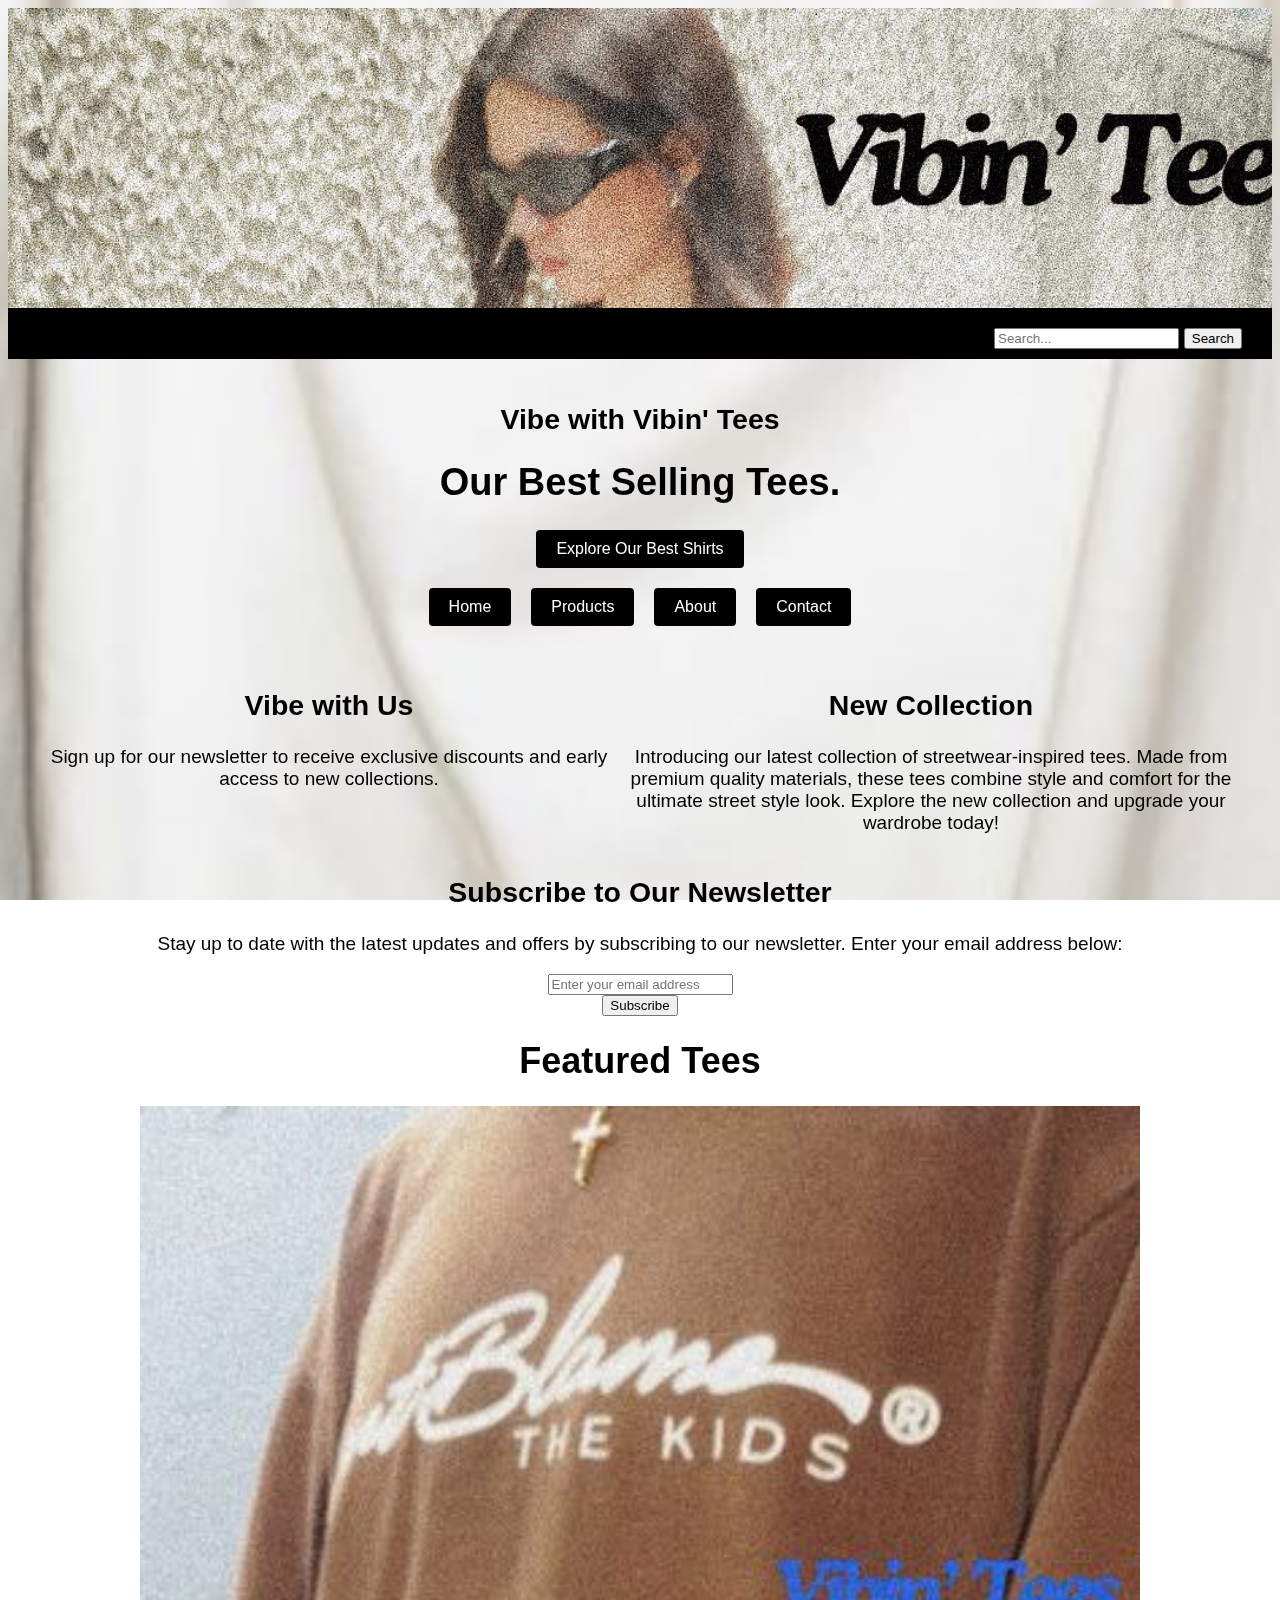
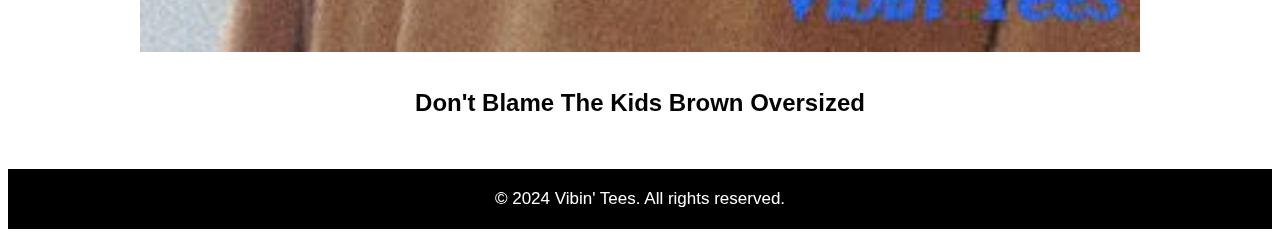
<file: index.html>
<!DOCTYPE html>
<html>
<head>
  <title>Index</title>
  <link rel="stylesheet" type="text/css" href="css.css">  
  <meta charset="UTF-8">
  <meta name="viewport" content="width=device-width, initial-scale=1.0">
</head>

<body>
  <header>
    <div class="navbar">
      <div class="logo">
      </div>
      <div class="search-bar">
        <input type="text" placeholder="Search...">
        <button type="submit">Search</button>
      </div>
    </div>
  </header>

  <div class="indexbg">
  </div>

  <main>
  
  
    <div class="content">
      <h2>Vibe with Vibin' Tees</h2>
      <h1>Our Best Selling Tees.</h1>
      <a href="product.html" class="button">Explore Our Best Shirts</a>
	  
	  <div class="buttons">
        <a href="Home.html" class="button">Home</a>
        <a href="Product.html" class="button">Products</a>
        <a href="About.html" class="button">About</a>
        <a href="Contact.html" class="button">Contact</a>
      </div>

      <section class="section">
        <aside class="aside">
          <h2>Vibe with Us</h2>
          <p>Sign up for our newsletter to receive exclusive discounts and early access to new collections.</p>
        </aside>

        <article class="article">
          <h2>New Collection</h2>
          <p>Introducing our latest collection of streetwear-inspired tees. Made from premium quality materials, these tees combine style and comfort for the ultimate street style look. Explore the new collection and upgrade your wardrobe today!</p>
        </article>
      </section>
	  
	  

      <div class="subscription">
        <h2>Subscribe to Our Newsletter</h2>
        <p>Stay up to date with the latest updates and offers by subscribing to our newsletter. Enter your email address below:</p>
        <form onsubmit="subscribeNewsletter(event)">
          <input type="email" id="email-input" placeholder="Enter your email address" required>
          <button type="submit">Subscribe</button>
        </form>
      </div>
	  
	  <h1 style="font-size: 36px;">Featured Tees</h1>
       <img src="pics/indexpic.jpg" alt="index" style="width: 100%; max-width: 1000px;">
       <h4 style="font-size: 24px;">Don't Blame The Kids Brown Oversized</h4>

    </div>
  </main>

  <footer>
    <p>&copy; 2024 Vibin' Tees. All rights reserved.</p>
  </footer>

  <script>
    function subscribeNewsletter(event) {
      event.preventDefault();
      var emailInput = document.getElementById("email-input");
      var email = emailInput.value;
      if (!validateEmail(email)) {
        alert("Please enter a valid email address.");
        emailInput.focus();
        return;
      }
      alert("Thank you for subscribing to our newsletter!");
      emailInput.value = "";
    }

    function validateEmail(email) {
      var emailRegex = /\S+@\S+\.\S+/;
      return emailRegex.test(email);
    }
  </script>
</body>
</html>
</file>
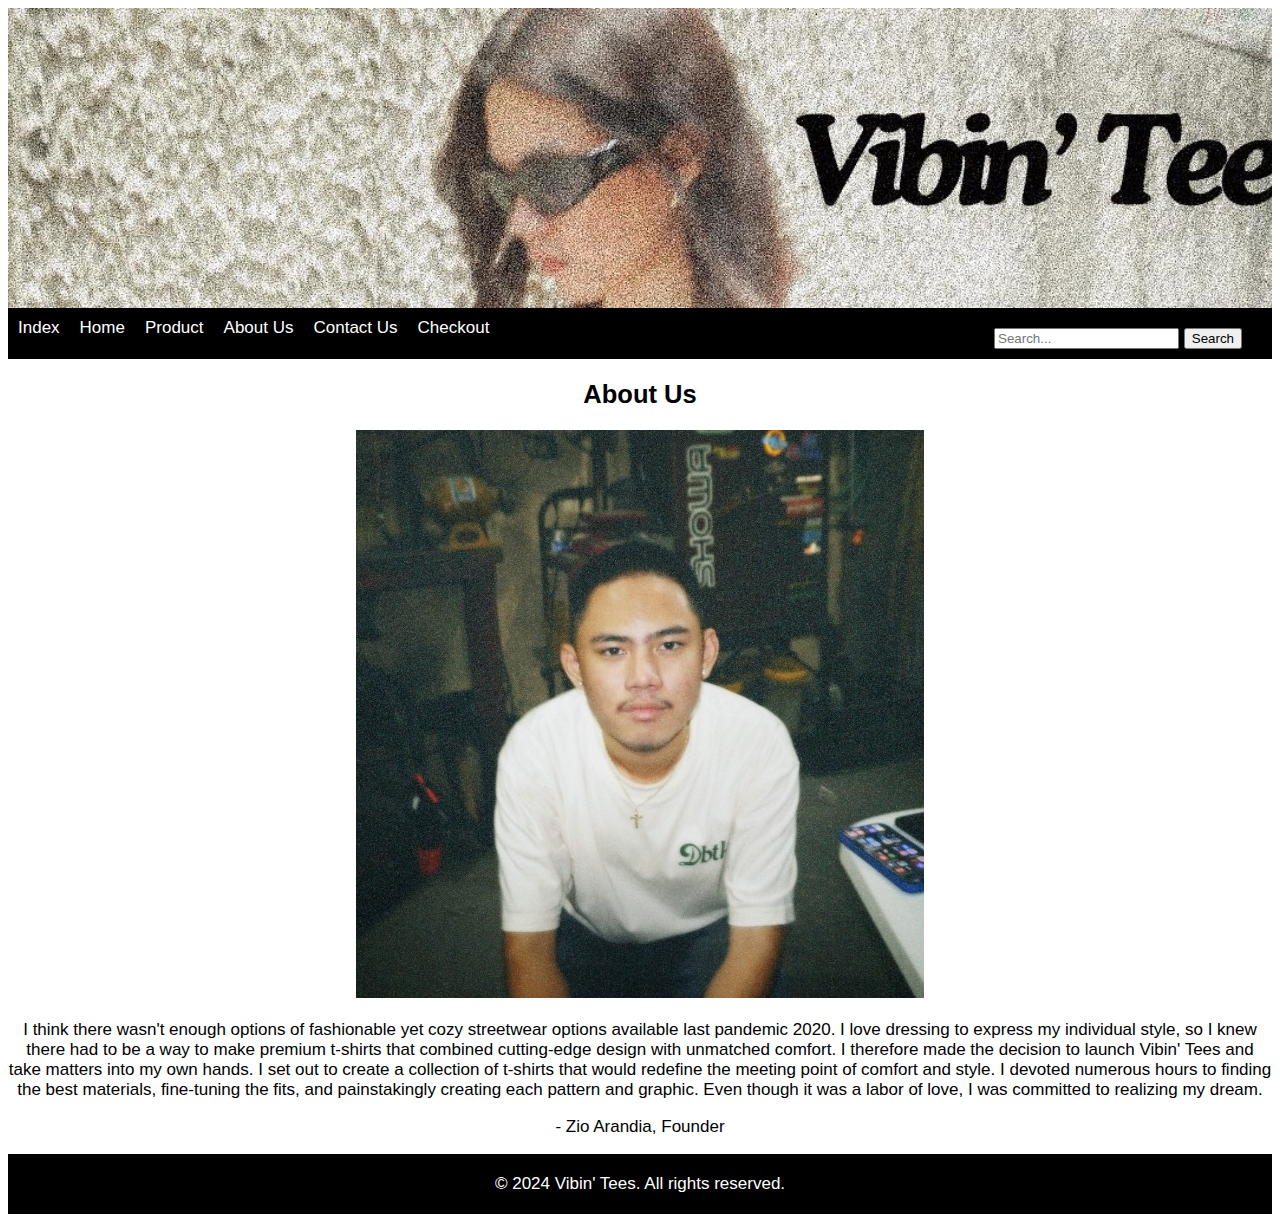
<file: About.html>
<!DOCTYPE html>
<html>
<head>
  <title>About Us</title>
 <link rel="stylesheet" type="text/css" href="css.css">
 
 <meta charset="UTF-8">
    <meta name="viewport" content="width=device-width, initial-scale=1.0">
</head>



<body>
  <header>
      <div class="navbar">
      <div class="logo">
        
		
        
      </div>
	   
      <nav>
        <a href="index.html">Index</a>
        <a href="Home.html">Home</a>
        <a href="Product.html">Product</a>
        <a href="About.html">About Us</a>
        <a href="Contact.html">Contact Us</a>
		<a href="Cart.html">Checkout</a>
      </nav>
      <div class="search-bar">
        <input type="text" placeholder="Search...">
        <button type="submit">Search</button>
      </div>
    </div>
  </header>

  <main>
    <section class="about-section">
      <h2>About Us</h2>
	  <img src="pics/contactme.jpg" alt="contact">
	  <p>I think there wasn't enough options of fashionable yet cozy streetwear options available last pandemic 2020. I love dressing to express my individual style, so I knew there had to be a way to make premium t-shirts that combined cutting-edge design with unmatched comfort. I therefore made the decision to launch Vibin' Tees and take matters into my own hands. I set out to create a collection of t-shirts that would redefine the meeting point of comfort and style. I devoted numerous hours to finding the best materials, fine-tuning the fits, and painstakingly creating each pattern and graphic. Even though it was a labor of love, I was committed to realizing my dream.</p>
      <p>- Zio Arandia, Founder</p>
	  </section>
  </main>

  <footer>
  <p>&copy; 2024 Vibin' Tees. All rights reserved.</p>
</footer>
</body>
</html>
</file>
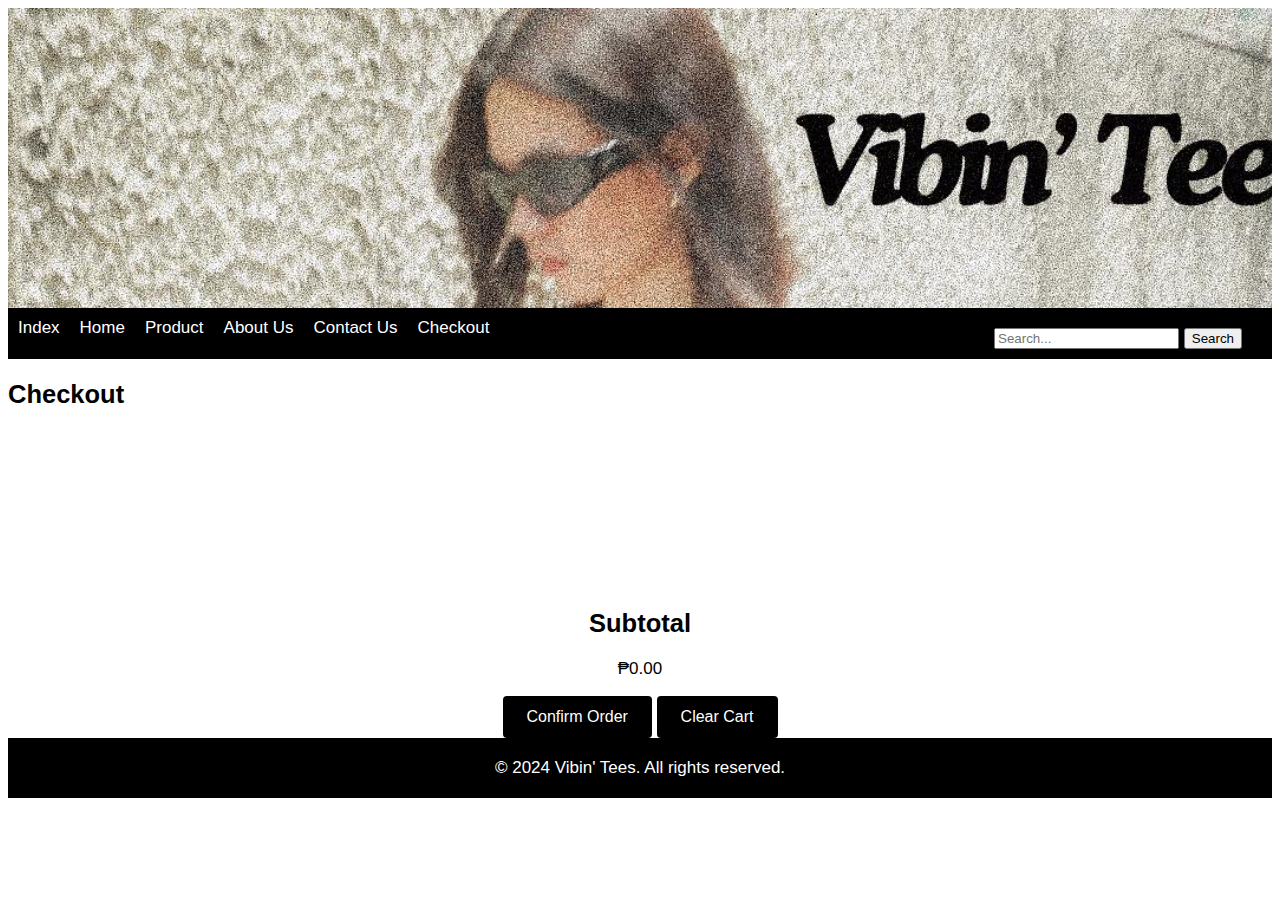
<file: Cart.html>
<!DOCTYPE html>
<html>
<head>
  <title>Checkout</title>
 <link rel="stylesheet"type="text/css"href="css.css">
</head>
<meta charset="UTF-8">
    <meta name="viewport"content="width=device-width, initial-scale=1.0">
<body>
  <header>
      <div class="navbar">
      <div class="logo">
      </div>
	    
      <nav>
	  <a href="index.html">Index</a>
        <a href="Home.html">Home</a>
        <a href="Product.html">Product</a>
        <a href="About.html">About Us</a>
        <a href="Contact.html">Contact Us</a>
		<a href="Cart.html">Checkout</a>
      </nav>
      <div class="search-bar">
        <input type="text" placeholder="Search...">
        <button type="submit">Search</button>
      </div>
    </div>
  </header>

  <section>
    <h2>Checkout</h2>
    <div id="cart-container">
      </div>

    <div id="subtotal-container">
      <h2>Subtotal</h2>
      <p id="subtotal-amount">₱0.00</p>
      <button id="confirm-button" onclick="confirmOrder()">Confirm Order</button>
      <button id="clear-button" onclick="clearCart()">Clear Cart</button>
    </div>
  </section>

  <footer>
  <p>&copy; 2024 Vibin' Tees. All rights reserved.</p>
  </footer>

  <script>
  var cartItems = [];

  var storedCartItems = localStorage.getItem('cartItems');
  if (storedCartItems) {
    cartItems = JSON.parse(storedCartItems);
  }

  updateCart();
  updateSubtotal();
  checkCartItems();

  function addToCart(productName, quantityId, sizeId) {
    var price = 950;
    var quantity = parseInt(document.getElementById(quantityId).value);
    var size = document.getElementById(sizeId).value;

    var item = {
      productName: productName,
      size: size,
      quantity: quantity,
      price: price * quantity
    };

    cartItems.push(item);

    localStorage.setItem("cartItems", JSON.stringify(cartItems));

    updateCart();
    updateSubtotal();
    checkCartItems();
  }

  function updateCart() {
    var cartContainer = document.getElementById("cart-container");
    cartContainer.innerHTML = "";

    for (var i = 0; i < cartItems.length; i++) {
      var item = cartItems[i];

      var itemElement = document.createElement("div");
      itemElement.className = "cart-item";
      itemElement.innerHTML = `<span class="cart-item-indicator">Product:</span> ${item.productName}<br>
                                <span class="cart-item-indicator">Size:</span> ${item.size}<br>
                                <span class="cart-item-indicator">Quantity:</span> ${item.quantity}<br>
                                <span class="cart-item-indicator">Price:</span> ₱${item.price}`;

      cartContainer.appendChild(itemElement);
    }
  }

  function updateSubtotal() {
    var subtotal = 0;
    for (var i = 0; i < cartItems.length; i++) {
      subtotal += cartItems[i].price;
    }

    var subtotalAmount = document.getElementById("subtotal-amount");
    subtotalAmount.textContent = "₱" + subtotal.toFixed(2);
  }

  function enableCheckoutButton() {
    var confirmButton = document.getElementById("confirm-button");
    confirmButton.disabled = false;
  }

  function confirmOrder() {
    var confirmation = confirm("Do you want to confirm your order?");

    if (confirmation) {
      alert("Your order has been confirmed!");
      localStorage.removeItem("cartItems");
      window.location.href = "success.html";
    } else {
      alert("Your order has been canceled.");
    }
  }

  function clearCart() {
    localStorage.removeItem("cartItems");
    cartItems = []; // Clear the cartItems array
    updateCart();
    updateSubtotal();
    checkCartItems();
  }

  function disableCheckoutButton() {
    var confirmButton = document.getElementById("confirm-button");
    confirmButton.disabled = true;
  }

  function checkCartItems() {
    if (cartItems.length > 0) {
      enableCheckoutButton();
    } else {
      disableCheckoutButton();
    }
  }
</script>
</body>
</html>
</file>
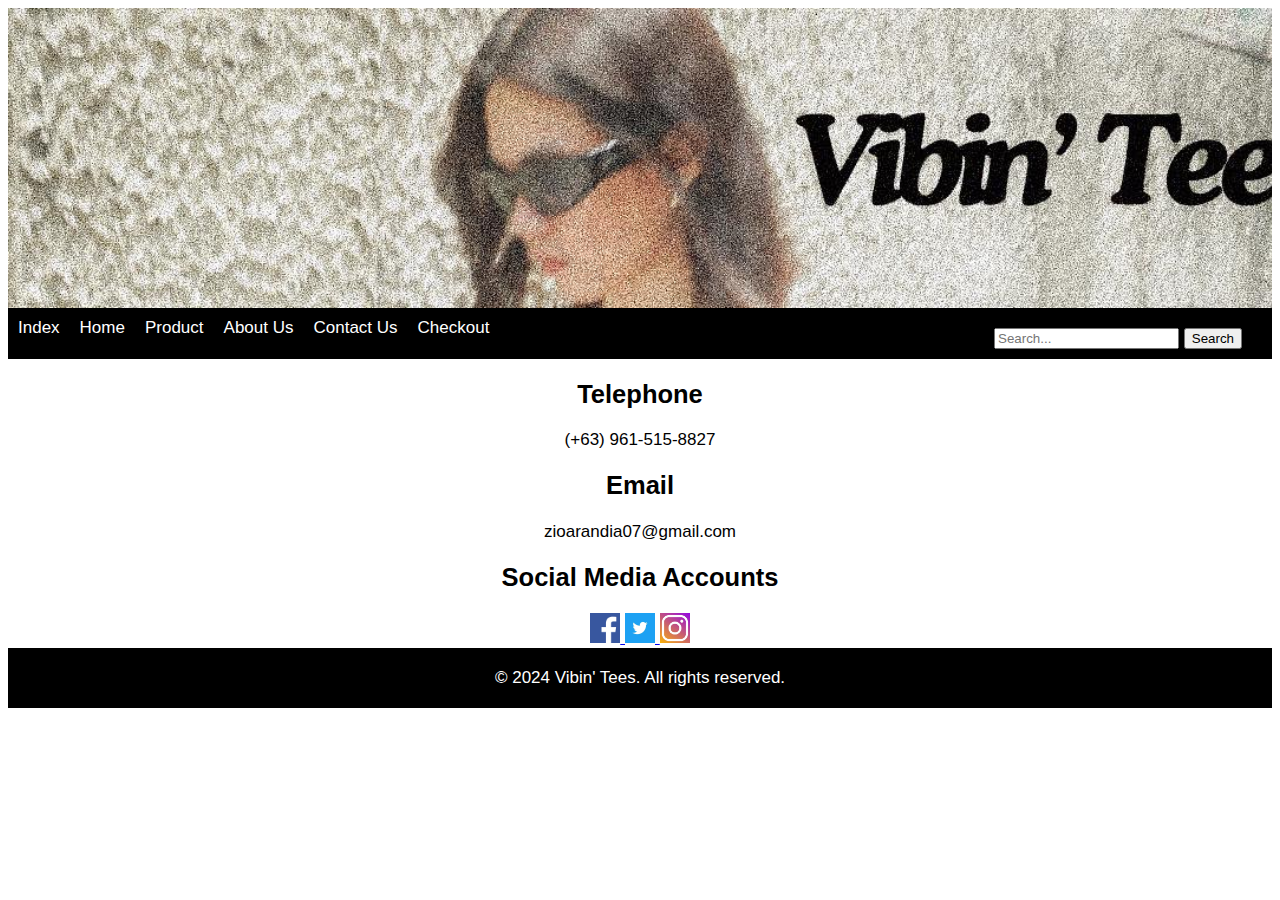
<file: Contact.html>
<!DOCTYPE html>
<html>
<head>
  <title>Contact Us</title>
  <meta charset="UTF-8">
  <meta name="viewport" content="width=device-width, initial-scale=1.0">
  <link rel="stylesheet" type="text/css" href="css.css">
</head>

<body>
  <header>
    <div class="navbar">
      <div class="logo">
      </div>
      <nav>
        <a href="index.html">Index</a>  
        <a href="Home.html">Home</a>
        <a href="Product.html">Product</a>
        <a href="About.html">About Us</a>
        <a href="Contact.html">Contact Us</a>
        <a href="Cart.html">Checkout</a>
      </nav>
      <div class="search-bar">
        <input type="text" placeholder="Search...">
        <button type="submit">Search</button>
      </div>
    </div>
  </header>

  <main>
    <div class="contact-info">
      <h2>Telephone</h2>
      <p>(+63) 961-515-8827</p>
      <h2>Email</h2>
      <p>zioarandia07@gmail.com</p>
	  
      <div class="socialmediacontact">
	  <h2>Social Media Accounts</h2>
        <a href="https://www.facebook.com/appleiphones" target="_blank" rel="noopener noreferrer">
          <img src="pics/facebooklogo.jpg" width="30" height="30" alt="Facebook">
        </a>
        <a href="https://www.twitter.com/appleiphones" target="_blank" rel="noopener noreferrer">
          <img src="pics/twitterlogo.jpg" width="30" height="30" alt="Twitter">
        </a>
        <a href="https://www.instagram.com/appleiphones" target="_blank" rel="noopener noreferrer">
          <img src="pics/instagramlogo.jpg" width="30" height="30" alt="Instagram">
        </a>
      </div>
    </div>
  </main>

  <footer>
    <p>&copy; 2024 Vibin' Tees. All rights reserved.</p>
  </footer>
</body>
</html>
</file>
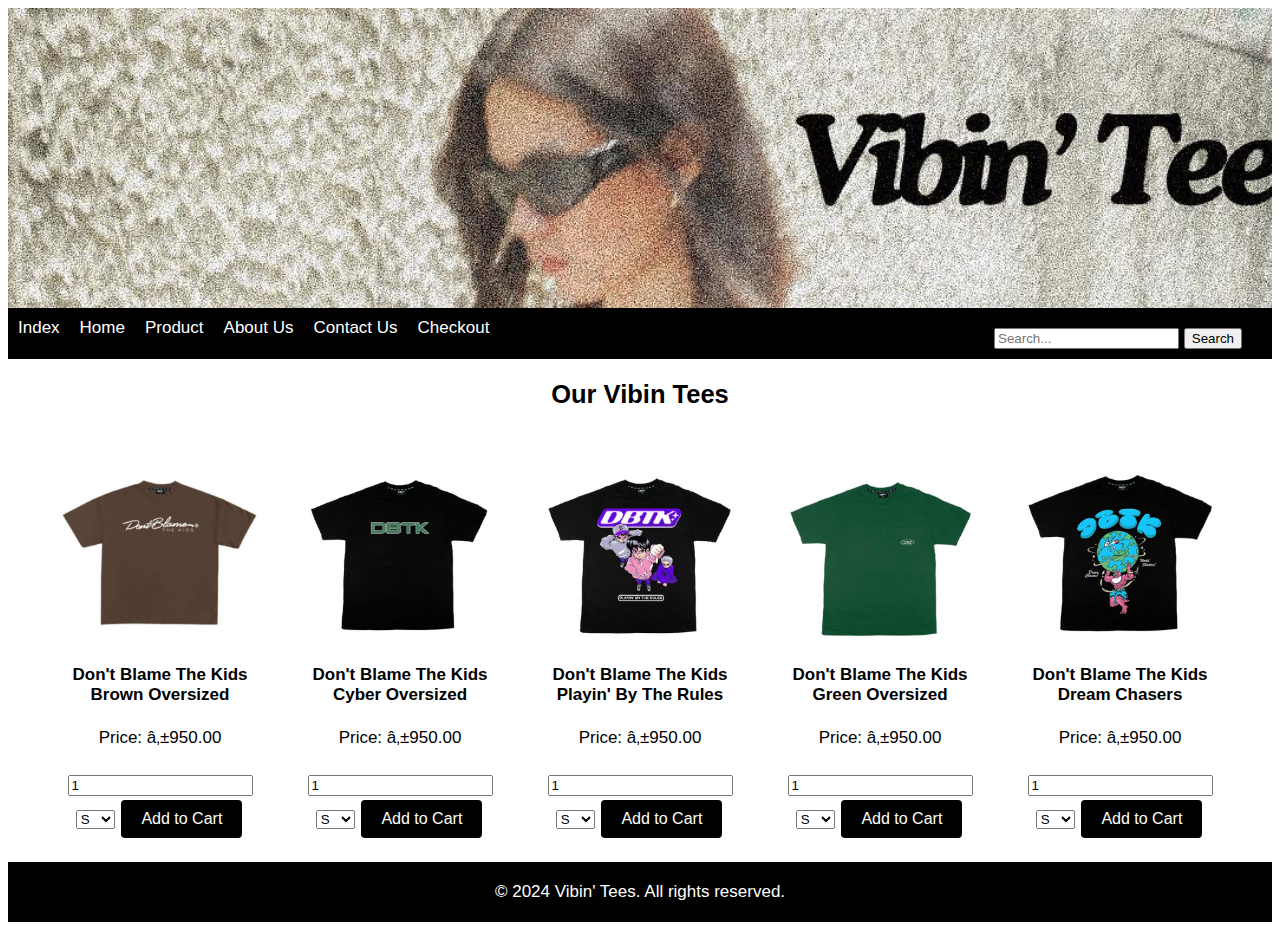
<file: Product.html>
<!DOCTYPE html>
<html>
<head>
  <title>Tees</title>
  <link rel="stylesheet"type="text/css"href="css.css">
 <script>
  var cartItems = [];

  function addToCart(productName, quantityId, sizeId) {
    var price = 950;
    var quantity = parseInt(document.getElementById(quantityId).value);
    var size = document.getElementById(sizeId).value;

    var item = {
      productName: productName,
      size: size,
      quantity: quantity,
      price: price * quantity
    };

    cartItems.push(item);
   
    localStorage.setItem("cartItems", JSON.stringify(cartItems));

    
    alert("Tee added to cart!");

    updateCart();
  }

  function updateCart() {
    var cartContainer = document.getElementById("cart-container");
    cartContainer.innerHTML = "";

    for (var i = 0; i < cartItems.length; i++) {
      var item = cartItems[i];

      var itemElement = document.createElement("div");
      itemElement.className = "cart-item";
      itemElement.innerHTML = `<span class="cart-item-indicator">Product:</span> ${item.productName}<br>
                                <span class="cart-item-indicator">Size:</span> ${item.size}<br>
                                <span class="cart-item-indicator">Quantity:</span> ${item.quantity}<br>
                                <span class="cart-item-indicator">Price:</span> ₱${item.price}`;

      cartContainer.appendChild(itemElement);
    }
  }
</script>
</head>

<meta charset="UTF-8">
    <meta name="viewport"content="width=device-width, initial-scale=1.0">
	
<body>
<header>
      <div class="navbar">
      <div class="logo">
      </div>
	    
      <nav>
	  <a href="index.html">Index</a>
        <a href="Home.html">Home</a>
        <a href="Product.html">Product</a>
        <a href="About.html">About Us</a>
        <a href="Contact.html">Contact Us</a>
		<a href="Cart.html">Checkout</a>
      </nav>
      <div class="search-bar">
        <input type="text" placeholder="Search...">
        <button type="submit">Search</button>
      </div>
    </div>
  </header>

<section class="Tees">
<h2>Our Vibin Tees</h2>
  <div class="product-container">
  
    <div class="product1true">
      <img src="pics/dbtk1.jpg" alt="DBTK Brown">
      <h4>Don't Blame The Kids Brown Oversized</h4>
      <p>Price: ₱950.00</p>
      <input type="number" id="product1-quantity" min="1" value="1" placeholder="Quantity">
      <select id="product1-size">
        <option value="S">S</option>
        <option value="M">M</option>
        <option value="L">L</option>
        <option value="XL">XL</option>
      </select>
      <button onclick="addToCart('Don\'t Blame The Kids Brown Oversized','product1-quantity', 'product1-size')">Add to Cart</button>
    </div>

    <div class="product2true">
      <img src="pics/dbtk2.jpg" alt="DBTK Cyber">
      <h4>Don't Blame The Kids Cyber Oversized</h4>
      <p>Price: ₱950.00</p>
      <input type="number" id="product2-quantity" min="1" value="1" placeholder="Quantity">
      <select id="product2-size">
        <option value="S">S</option>
        <option value="M">M</option>
        <option value="L">L</option>
        <option value="XL">XL</option>
     </select>
      <button onclick="addToCart('Don\'t Blame The Kids Cyber Oversized','product2-quantity', 'product2-size')">Add to Cart</button>
    </div>

    <div class="product3true">
      <img src="pics/dbtk3.jpg" alt="DBTK Play">
      <h4>Don't Blame The Kids Playin' By The Rules</h4>
      <p>Price: ₱950.00</p>
      <input type="number" id="product3-quantity" min="1" value="1" placeholder="Quantity">
      <select id="product3-size">
        <option value="S">S</option>
        <option value="M">M</option>
        <option value="L">L</option>
        <option value="XL">XL</option>
      </select>
      <button onclick="addToCart('Don\'t Blame The Kids Playin By The Rules','product3-quantity', 'product3-size')">Add to Cart</button>
    </div>
  
  
  <div class="product4true">
      <img src="pics/dbtk4.jpg" alt="DBTK Green">
      <h4>Don't Blame The Kids Green Oversized</h4>
      <p>Price: ₱950.00</p>
      <input type="number" id="product4-quantity" min="1" value="1" placeholder="Quantity">
      <select id="product4-size">
        <option value="S">S</option>
        <option value="M">M</option>
        <option value="L">L</option>
        <option value="XL">XL</option>
      </select>
      <button onclick="addToCart('Don\'t Blame The Kids Green Oversized','product4-quantity', 'product4-size')">Add to Cart</button>
    </div>
  
  
  <div class="product5true">
      <img src="pics/dbtk5.jpg" alt="DBTK Dream">
      <h4>Don't Blame The Kids Dream Chasers</h4>
      <p>Price: ₱950.00</p>
      <input type="number" id="product5-quantity" min="1" value="1" placeholder="Quantity">
      <select id="product5-size">
        <option value="S">S</option>
        <option value="M">M</option>
        <option value="L">L</option>
        <option value="XL">XL</option>
      </select>
      <button onclick="addToCart('Don\'t Blame The Kids Dream Chasers','product5-quantity', 'product5-size')">Add to Cart</button>
    </div>
  
</div>

  
  <footer>
  <p>&copy; 2024 Vibin' Tees. All rights reserved.</p>
</footer>
</body>
</html>
</file>
<file: css.css>
.logo {
  display: flex;
  align-items: center;
  color: black;
  justify-content: left;
  background-image: url('pics/VibinTeesHeader.jpg');
  background-size: cover;
  padding: 150px;
  font-size: 24px;
}

.logo img {
  max-width: 100px;
  height: auto;
  margin-right: 10px;
}

.content {
  text-align: center;
  color: black;
  padding: 20px;
}

.navbar {
  background-color: black;
  overflow: hidden;
}

.navbar a {
  float: left;
  color: white;
  text-align: center;
  padding: 10px;
  text-decoration: none;
}

.navbar a:hover {
  background-color: #ddd;
  color: black;
}

.search-bar {
  float: right;
  padding: 10px;
  margin-top: 10px;
  margin-right: 20px;
}


footer {
  background-color: black;
  color: white;
  text-align: center;
  padding: 20px;
}

footer p {
  margin: 0;
}

body {
  font-family: Arial, sans-serif;
  font-size: 17px;
  color: black;
}

.row {
  display: flex;
  justify-content: center;
  align-items: center;
}

form {
  display: flex;
  flex-direction: column;
  align-items: center;
}

.map {
  display: flex;
  justify-content: center;
  align-items: center;
}

.contact-info {
  text-align: center;
}

main {
  display: flex;
  justify-content: center;
  align-items: center;
}

.about-section {
  text-align: center;
}

.product1,
.product2,
.product3,
.product4,
.product5,
.product1home,
.product2home,
.product3home,
.product4home {
  display: inline-block;
  width: calc(20% - 20px); 
  margin: 40px; 
  text-align: center;
}

.product1 img,
.product2 img,
.product3 img,
.product4 img,
.product5 img,
.product1home img,
.product2home img,
.product3home img,
.product4home img {
  max-width: 100%;
  height: auto;
}

.content {
  font-family: Verdana, sans-serif;
  font-size: 19px;
  color: black;
  padding: 20px;
}

.content img {
  max-width: 100%;
  height: auto;
}

.cart-container {
  display: flex;
  flex-direction: column;
  align-items: center;
  gap: 10px;
  margin-top: 20px;
}

.cart-item {
  text-align: center;
  border: 1px solid #ccc;
  padding: 10px;
  width: 200px;
}

.product-container {
    display: flex;
    flex-wrap: wrap;
    justify-content: center;
  }

  .product-container > div {
    text-align: center;
    margin: 20px;
    width: 200px;
  }

  .product-container img {
    width: 100%;
    height: auto;
  }

  .product-container h4,
  .product-container p,
  .product-container input,
  .product-container select,
  .product-container button {
    margin-top: 10px;
  }

  #cart-container {
  text-align: center;
  margin: 100px auto;
  max-width: 500px;
  display: flex;
  flex-direction: column;
  align-items: center;
}
  

  #subtotal-container {
    text-align: center;
  }
  
  .Tees {
	  text-align: center;
  }
  
 
    .imagecontainerthankyou {
  width: 100vw;
  height: 100vh;
  display: flex;
  justify-content: center;
  align-items: center;
}

.imagecontainerthankyou img {
  max-width: 100%;
  max-height: 100%;
  object-fit: contain;
}
  
	.social-media img {
      display: flex;
      justify-content: center;
    }
	
	.music {
  display: flex;
  justify-content: center;
  align-items: center;
  
}

.photo-animation {
  width: 500px;
  height: 500px;
  background-image: url(k1.jpg);
  background-size: cover;
  animation: slideshow 15s infinite;
  
}


@keyframes slideshow {
  0% {
    background-image: url(pics/k1.jpg);
  }
  25% {
    background-image: url(pics/k2.jpg);
  }
  50% {
    background-image: url(pics/k3.jpg);
  }
  75% {
    background-image: url(pics/k1.jpg);
  }
  100% {
    background-image: url(pics/k2.jpg);
  }
  100% {
    background-image: url(pics/k3.jpg);
  }
}

.center {
  display: flex;
  justify-content: center;
  align-items: center;
  height: 70vh;
}

.centeraudio {
  display: flex;
  justify-content: center;
  align-items: center;
 
}

.section {
      display: flex;
      justify-content: space-between;
      margin-top: 40px;
    }

    .article {
      flex: 1;
      margin-right: 20px;
    }

    .aside {
      flex: 1;
    }
	

.socialmediahome {
	display: flex;
  justify-content: center;
  align-items: center;
 
}

.modal {
  display: none;
  position: fixed;
  z-index: 1;
  left: 0;
  top: 0;
  width: 100%;
  height: 100%;
  overflow: auto;
  background-color: rgba(0, 0, 0, 0.4);
}

.modal-content {
  background-color: #fefefe;
  margin: 15% auto;
  padding: 20px;
  border: 1px solid #888;
  width: 30%;
}

.close-button {
  color: #aaa;
  float: right;
  font-size: 28px;
  font-weight: bold;
}

.close-button:hover,
.close-button:focus {
  color: black;
  text-decoration: none;
  cursor: pointer;
}

.imagecontainerthankyou {
  background-image: url('pics/thanks.jpg');
  background-size: cover;
  background-repeat: no-repeat;
  background-position: center;
}

.indexbg {
  position: fixed;
  top: 0;
  left: 0;
  width: 100%;
  height: 100%;
  background-image: url("pics/indexbg.jpg");
  background-size: cover;
  background-repeat: no-repeat;
  background-position: center;
  z-index: -1;
}

.button {
  display: inline-block;
  background-color: black;
  color: white;
  text-decoration: none;
  padding: 10px 20px;
  border: none;
  border-radius: 4px;
  cursor: pointer;
  font-size: 16px;
  transition: background-color 0.3s ease;
}

.button:hover {
  background-color: #45a049;
}

.button:focus {
  outline: none;
}

.buttons {
  display: flex;
  justify-content: center;
  margin-top: 20px;
}

.buttons .button {
  margin: 0 10px;
}

.product-container button {
  background-color: black; 
  border: none; 
  color: white; 
  padding: 10px 20px; 
  text-align: center; 
  display: inline-block; 
  font-size: 16px; 
  margin: 4px 2px; 
  cursor: pointer; 
  border-radius: 4px;
}


#confirm-button {
  background-color: black;
  border: none;
  color: white;
  padding: 12px 24px;
  text-align: center;
  text-decoration: none;
  display: inline-block;
  font-size: 16px;
  border-radius: 4px;
  cursor: pointer;
  transition: background-color 0.3s ease;
}

#confirm-button:hover {
  background-color: #333333; 
}


#clear-button {
  background-color: #000000; 
  border: none;
  color: white;
  padding: 12px 24px;
  text-align: center;
  text-decoration: none;
  display: inline-block;
  font-size: 16px;
  border-radius: 4px;
  cursor: pointer;
  transition: background-color 0.3s ease;
}

#clear-button:hover {
  background-color: #333333; 
}
</file>
